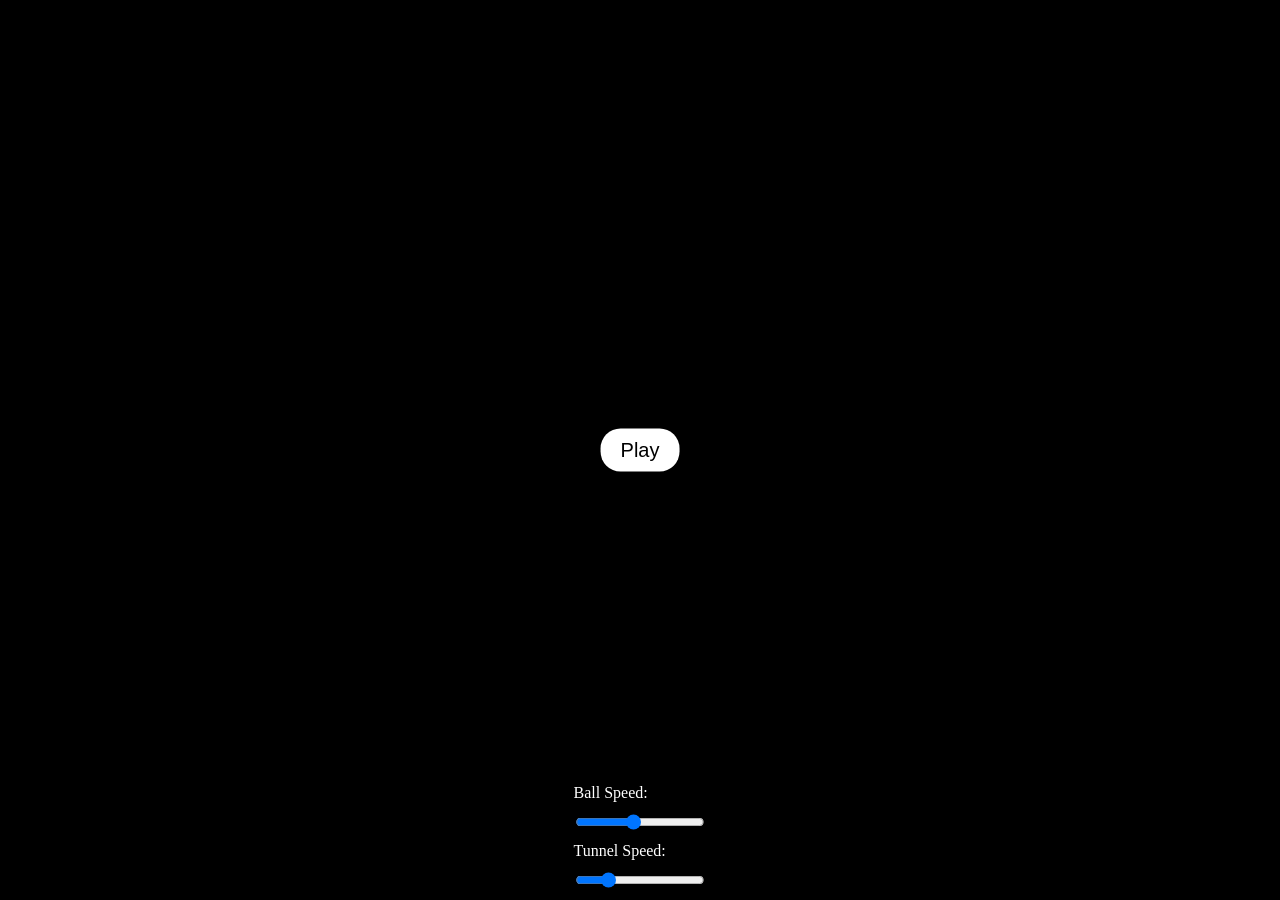
<file: index.html>
<!DOCTYPE html>
<html lang="en">
<head>
    <meta charset="UTF-8">
    <meta name="viewport" content="width=device-width, initial-scale=1.0, user-scalable=no">
    <title>Snake Tunnel Navigator</title>
    <link rel="stylesheet" href="style.css">
</head>
<body>
    <canvas id="gameCanvas"></canvas>
    <div id="controls">
        <label for="speedSlider">Ball Speed:</label>
        <input type="range" id="speedSlider" min="1" max="10" value="5">
        <label for="tunnelSpeedSlider">Tunnel Speed:</label>
        <input type="range" id="tunnelSpeedSlider" min="1" max="10" value="3">
    </div>
    <button id="playButton">Play</button>
    <button id="restartButton" style="display: none;">Restart</button>
    <div id="scoreSubmission" style="display: none;">
        <input type="text" id="playerName" placeholder="Enter your name">
        <button id="submitScoreButton">Submit Score</button>
    </div>
    <script src="game.js"></script>
</body>
</html>
</file>
<file: style.css>
body {
    margin: 0;
    display: flex;
    justify-content: center;
    align-items: center;
    height: 100vh;
    background-color: black;
    overflow: hidden;
    flex-direction: column;
}

#gameCanvas {
    background-color: black;
    width: 100vw;
    height: 80vh;
    touch-action: none; /* Prevent default touch gestures */
}

#controls {
    display: flex;
    flex-direction: column;
    gap: 10px;
    position: fixed;
    bottom: 10px;
    left: 50%;
    transform: translateX(-50%);
    color: white;
}

#playButton, #restartButton {
    position: fixed;
    left: 50%;
    transform: translateX(-50%);
    padding: 10px 20px;
    border: none;
    border-radius: 20px;
    background-color: white;
    color: black;
    cursor: pointer;
    font-size: 20px;
    animation: pulse 1.5s infinite;
}

#playButton {
    top: 50%;
    transform: translate(-50%, -50%);
}

#restartButton {
    bottom: 80px;
}

#scoreSubmission {
    position: fixed;
    bottom: 50px;
    left: 50%;
    transform: translate(-50%, -50%);
    display: flex;
    flex-direction: column;
    align-items: center;
    gap: 10px;
}

#playerName {
    padding: 10px;
    font-size: 16px;
    border: 1px solid #ccc;
    border-radius: 5px;
}

#submitScoreButton {
    padding: 10px 20px;
    font-size: 16px;
    border: none;
    border-radius: 5px;
    background-color: #28a745;
    color: white;
    cursor: pointer;
}

@keyframes pulse {
    0% { transform: scale(1); }
    50% { transform: scale(1.1); }
    100% { transform: scale(1); }
}
</file>
